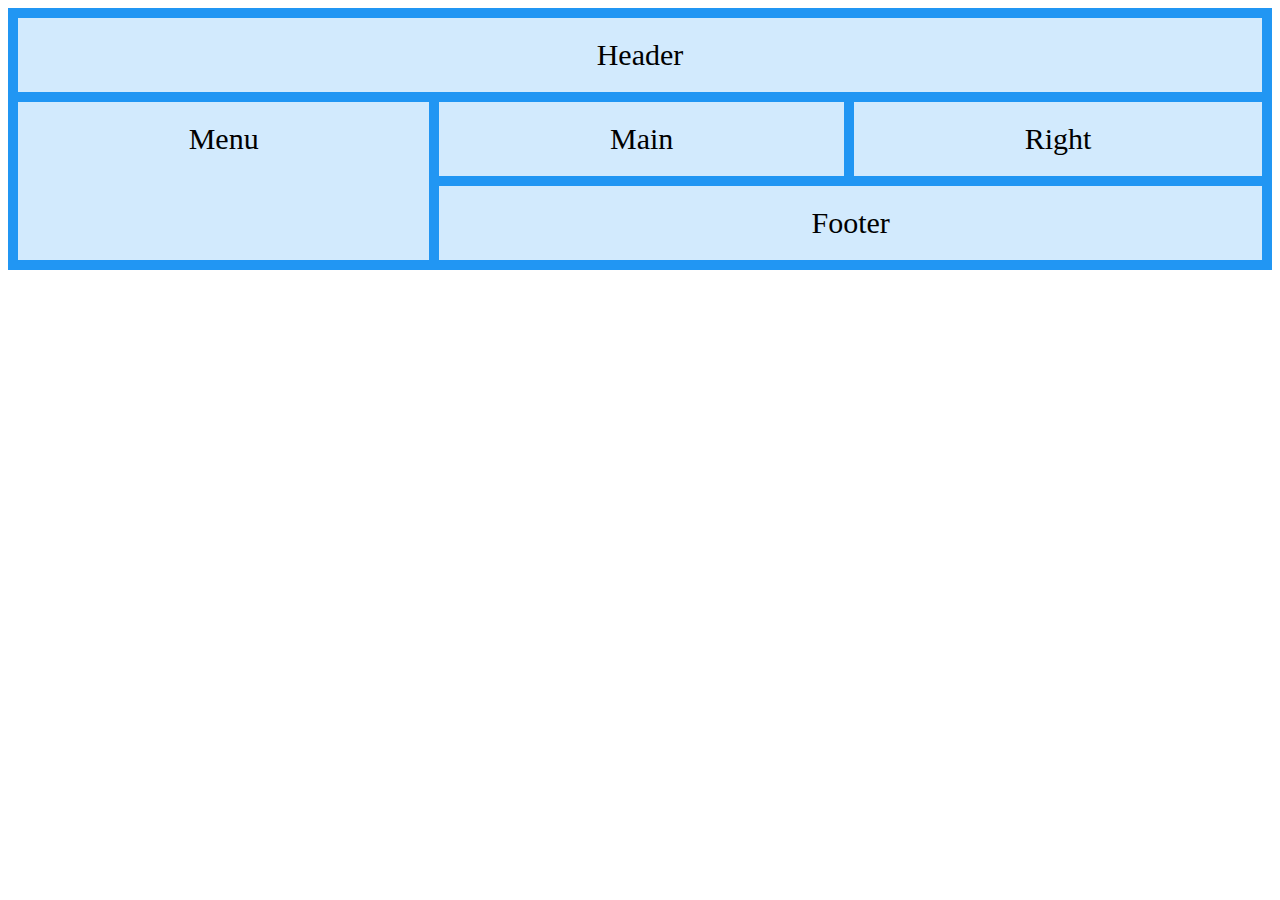
<file: index.html>
<!DOCTYPE html>
<html>
<head>
<style>
.item1 {
  grid-column: 1/span 3;
}

.item2 {
    grid-row: 2 / span 2;
}

.item3 {
    grid-column: 2 / span 1;
}
.item4 {
    grid-column: 3 / span 1;
}
.item5 {
    grid-column: 2 / span 2;
}

.grid-container {
  display: grid;
  grid-template-columns: auto auto auto ;
  grid-gap: 10px;
  background-color: #2196F3;
  padding: 10px;
}

.grid-container > div {
  background-color: rgba(255, 255, 255, 0.8);
  text-align: center;
  padding: 20px 0;
  font-size: 30px;
}
</style>
</head>
<body>


<div class="grid-container">
  <div class="item1">Header</div>
  <div class="item2">Menu</div>
  <div class="item3">Main</div>  
  <div class="item4">Right</div>
  <div class="item5">Footer</div>


</div>

</body>
</html>
</file>
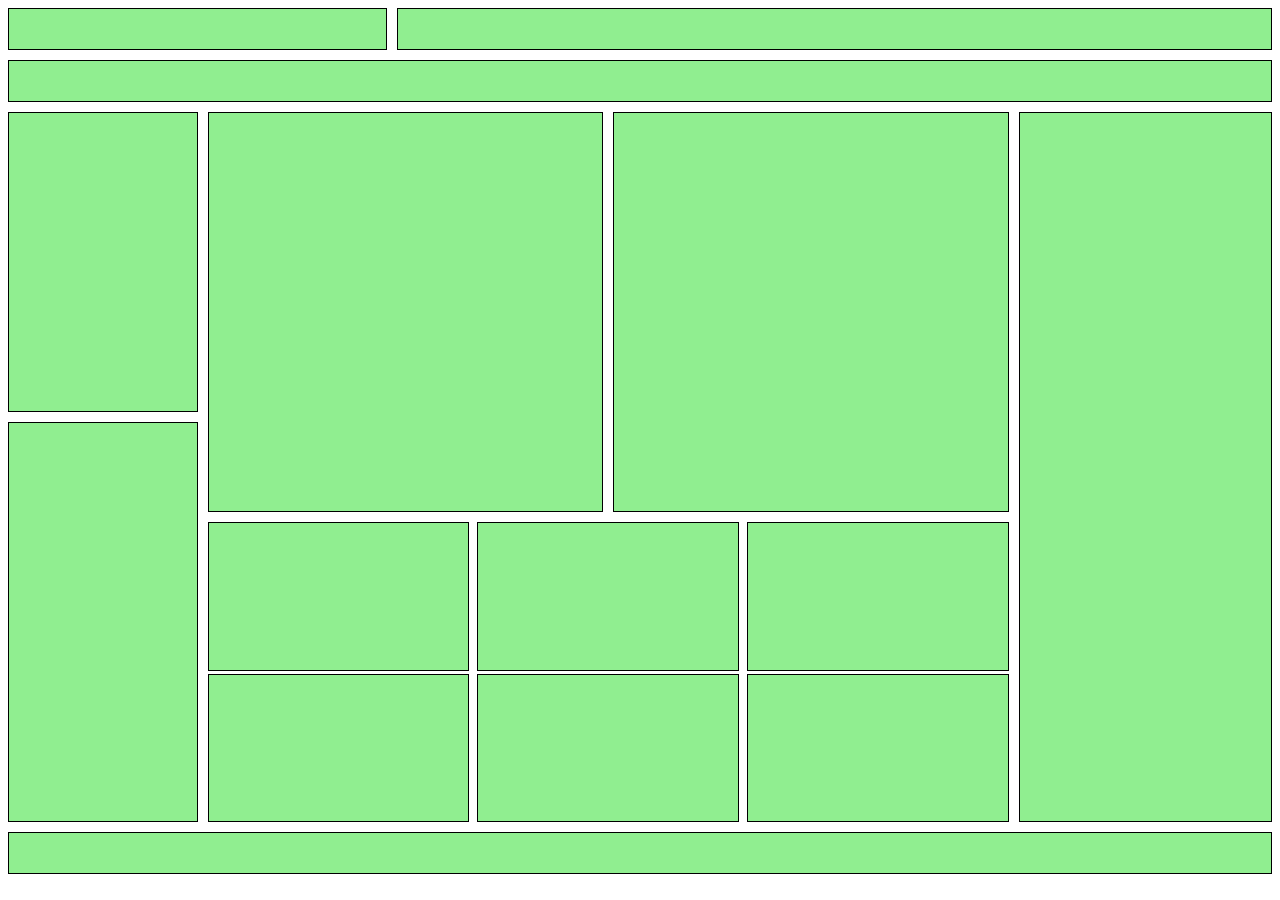
<file: index2.html>
<!DOCTYPE html>
<html lang="en">
<head>
    <meta charset="UTF-8">
    <meta http-equiv="X-UA-Compatible" content="IE=edge">
    <meta name="viewport" content="width=device-width, initial-scale=1.0">
    <title>Document</title>
    <link rel="stylesheet" href="style.css">
</head>
<body>
    <div class="head">
        <div class="item"></div>
        <div class="item"></div>
    </div>
    <div class="nav">
        <div class="item"></div>
    </div>
    <div class="content">
        <div class="item left">
            <div class="item"></div>
            <div class="item"></div>
        </div>
        <div class="item mid">
            <div class="item mid-top">
                <div class="item"></div>
                <div class="item"></div>
            </div>
            <div class="item mid-bot">
                <div class="item"></div>
                <div class="item"></div>
                <div class="item"></div>
                <div class="item"></div>
                <div class="item"></div>
                <div class="item"></div>
            </div>
        </div>
        <div class="item right"></div>
    </div>
    <div class="nav">
        <div class="item"></div>
    </div>
</body>
</html>
</file>
<file: style.css>
.item{
    background-color: rgba(255, 255, 255, 0.8);
    border: 1px solid;
    text-align: center;
    padding: 20px 0;
    font-size: 30px;
    background: lightgreen;
}
.head {
    display: grid;
    grid-template-columns: 30% auto;
    grid-gap: 10px;
} 

.nav {
    margin-top: 10px;
}

.content {
    margin-top: 10px;
    display: grid;
    grid-template-columns: 15% auto 20%;
    grid-gap: 10px;
}
.mid, .left, .mid-top, .mid-bot {
    border: none;
    background: none;
    padding: 0;
}
.left {
    display: grid;
    grid-template-columns: auto;
    grid-template-rows: 300px 400px;
    grid-gap: 10px;
    border: none;
    background: none;
}

.mid-top {
    display: grid;
    grid-template-columns: auto auto;
    grid-template-rows: auto;
    grid-gap: 10px;
    height: 400px;
}

.mid-bot {
    margin-top: 10px;
    display: grid;
    grid-template-columns: auto auto auto;
    grid-template-rows: auto auto;
    height: 300px;
    grid-gap: 1%;
}
</file>
